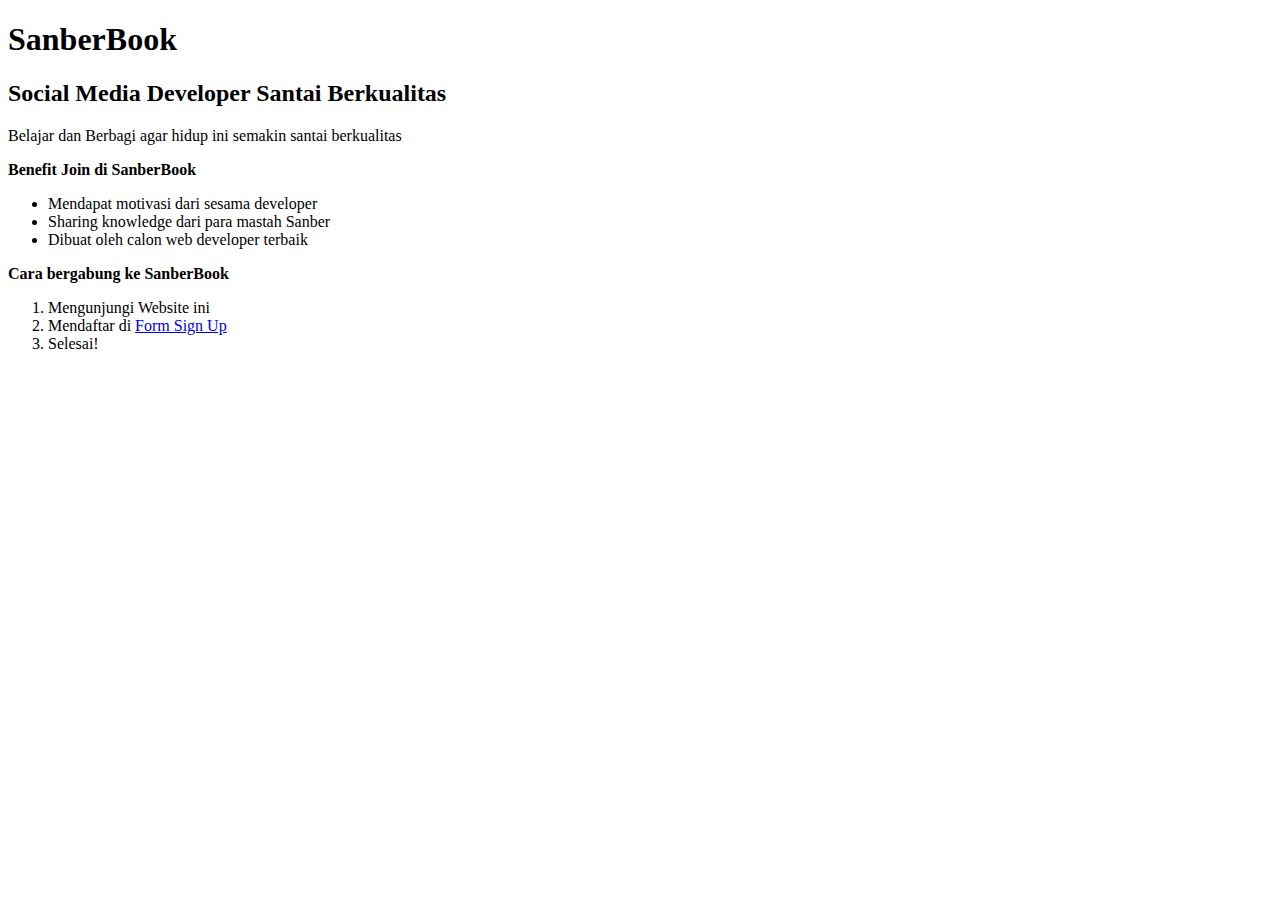
<file: latihan1/index.html>
<!DOCTYPE html>
<html lang="en">
<head>
    <meta charset="UTF-8">
    <meta http-equiv="X-UA-Compatible" content="IE=edge">
    <meta name="viewport" content="width=device-width, initial-scale=1.0">
    <title>Document</title>
</head>
<body>
    <h1>SanberBook</h1>
    <h2>Social Media Developer Santai Berkualitas</h2>
    <p>Belajar dan Berbagi agar hidup ini semakin santai berkualitas</p>
    <p><strong>Benefit Join di SanberBook</strong></p>
    <ul>
        <li>Mendapat motivasi dari sesama developer</li>
        <li>Sharing knowledge dari para mastah Sanber</li>
        <li>Dibuat oleh calon web developer terbaik</li>
    </ul>
    <p><strong>Cara bergabung ke SanberBook</strong></p>
    <ol>
        <li>Mengunjungi Website ini</li>
        <li>Mendaftar di <a href="./form.html">Form Sign Up</a></li>
        <li>Selesai!</li>
    </ol>
</body>
</html>
</file>
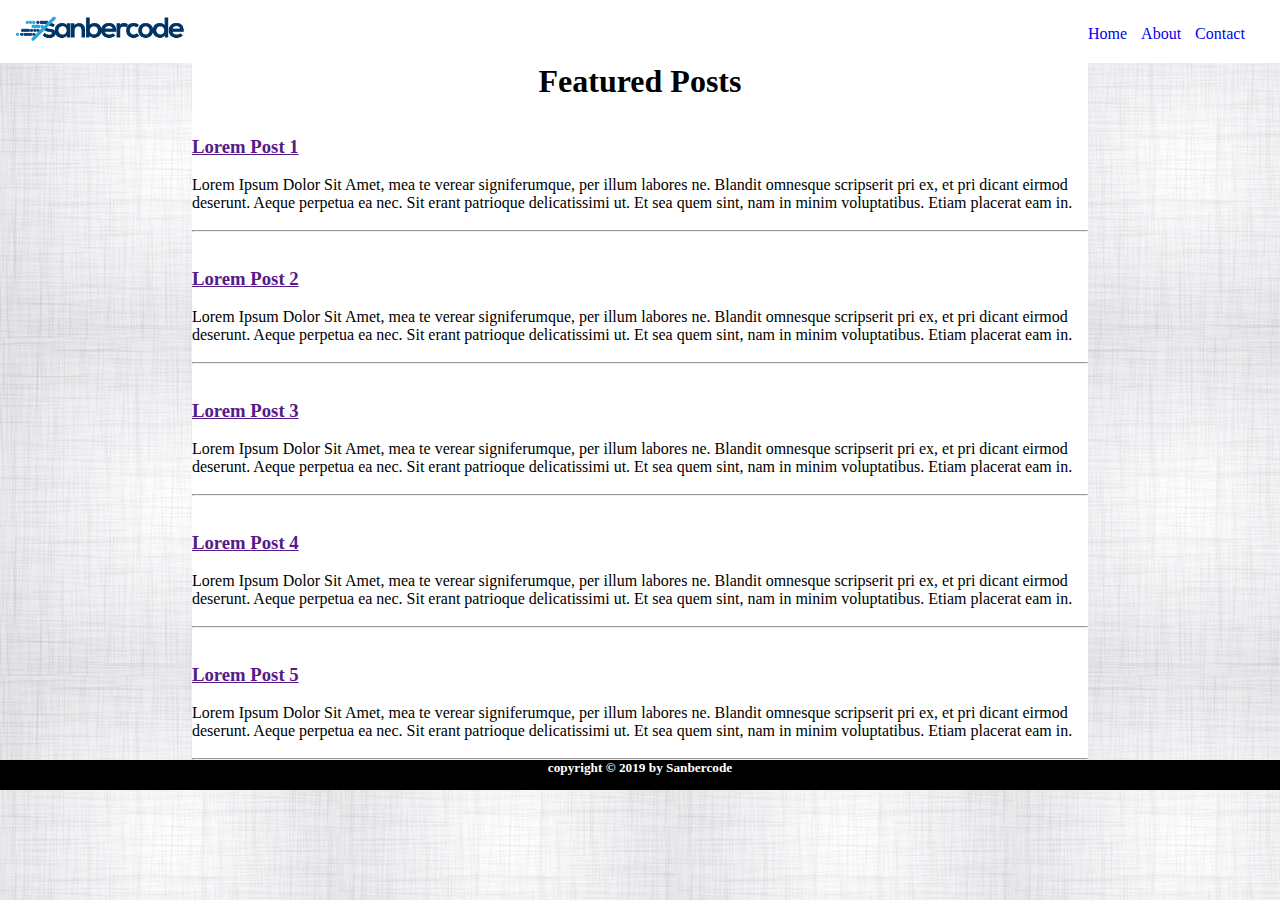
<file: public/index.html>
<html>
  <head>
    <link href="./css/style.css" rel="stylesheet" >
    <link href="https://fonts.googleapis.com/css?family=Slabo+27px" rel="stylesheet">
  </head>
  <body background="./img/pattern.jpg">
    <header>
      <img id="logo" src="./img/logo.png" width="200px" />
      <nav>
        <ul>
          <a href="#"><li>Home</li></a>
          <a href="#"><li>About</li></a>
          <a href="#"><li>Contact</li></a>
        </ul>
      </nav>
    </header>
    <section>
      <h1>Featured Posts</h1>
      <br>
      <div id="article-list">
        <article>
          <br>
          <a href=""><h3>Lorem Post 1</h3></a>
          <br>
          <p>
            Lorem Ipsum Dolor Sit Amet, mea te verear signiferumque, per illum labores ne. Blandit omnesque scripserit pri ex, 
            et pri dicant eirmod deserunt. Aeque perpetua ea nec. Sit erant patrioque delicatissimi ut. Et sea quem sint, nam in minim voluptatibus. 
            Etiam placerat eam in.
          </p>
          <br>
          <hr>
        </article>
        <article>
          <br><br>
          <a href=""><h3>Lorem Post 2</h3></a>
          <br>
          <p>
            Lorem Ipsum Dolor Sit Amet, mea te verear signiferumque, per illum labores ne. Blandit omnesque scripserit pri ex, 
            et pri dicant eirmod deserunt. Aeque perpetua ea nec. Sit erant patrioque delicatissimi ut. Et sea quem sint, nam in minim voluptatibus. 
            Etiam placerat eam in.
          </p>
          <br>
          <hr>
        </article>
        <article>
          <br><br>
          <a href=""><h3>Lorem Post 3</h3></a>
          <br>
          <p>
            Lorem Ipsum Dolor Sit Amet, mea te verear signiferumque, per illum labores ne. Blandit omnesque scripserit pri ex, 
            et pri dicant eirmod deserunt. Aeque perpetua ea nec. Sit erant patrioque delicatissimi ut. Et sea quem sint, nam in minim voluptatibus.
            Etiam placerat eam in.
          </p>
          <br>
          <hr>
        </article>
        <article>
          <br><br>
          <a href=""><h3>Lorem Post 4</h3></a>
          <br>
          <p>
            Lorem Ipsum Dolor Sit Amet, mea te verear signiferumque, per illum labores ne. Blandit omnesque scripserit pri ex, 
            et pri dicant eirmod deserunt. Aeque perpetua ea nec. Sit erant patrioque delicatissimi ut. Et sea quem sint, nam in minim voluptatibus. 
            Etiam placerat eam in.
          </p>
          <br>
          <hr>
        </article>
        <article>
          <br><br>
          <a href=""><h3>Lorem Post 5</h3></a>
          <br>
          <p>
            Lorem Ipsum Dolor Sit Amet, mea te verear signiferumque, per illum labores ne. Blandit omnesque scripserit pri ex, 
            et pri dicant eirmod deserunt. Aeque perpetua ea nec. Sit erant patrioque delicatissimi ut. Et sea quem sint, nam in minim voluptatibus. 
            Etiam placerat eam in.
          </p>
          <br>
          <hr>
        </article>
      </div>
    </section>
    <footer>
      <h5>copyright &copy; 2019 by Sanbercode</h5>
    </footer>
  </body>
</html>
</file>
<file: public/css/style.css>
*{margin: 0;
padding: 0;
}
section{
    width: 70%;
    height: auto;
    margin: auto;
    background-color: white;
}
section h1{
    text-align: center;
}
header{
	background-color: white;
  	position: sticky;
 	top: 0;
    height: 7%;
}
nav ul a li{
    display: inline-block;
    margin-top: 15 px;
    margin-right: 10px;
	margin-bottom: 15px;
    left: 85%;
	position: relative;
	top: -30px;
	
}
footer{
	background-color: black;
	height: 30px;
	color: white;
	text-align: center;
 	bottom:  0;
}
</file>
